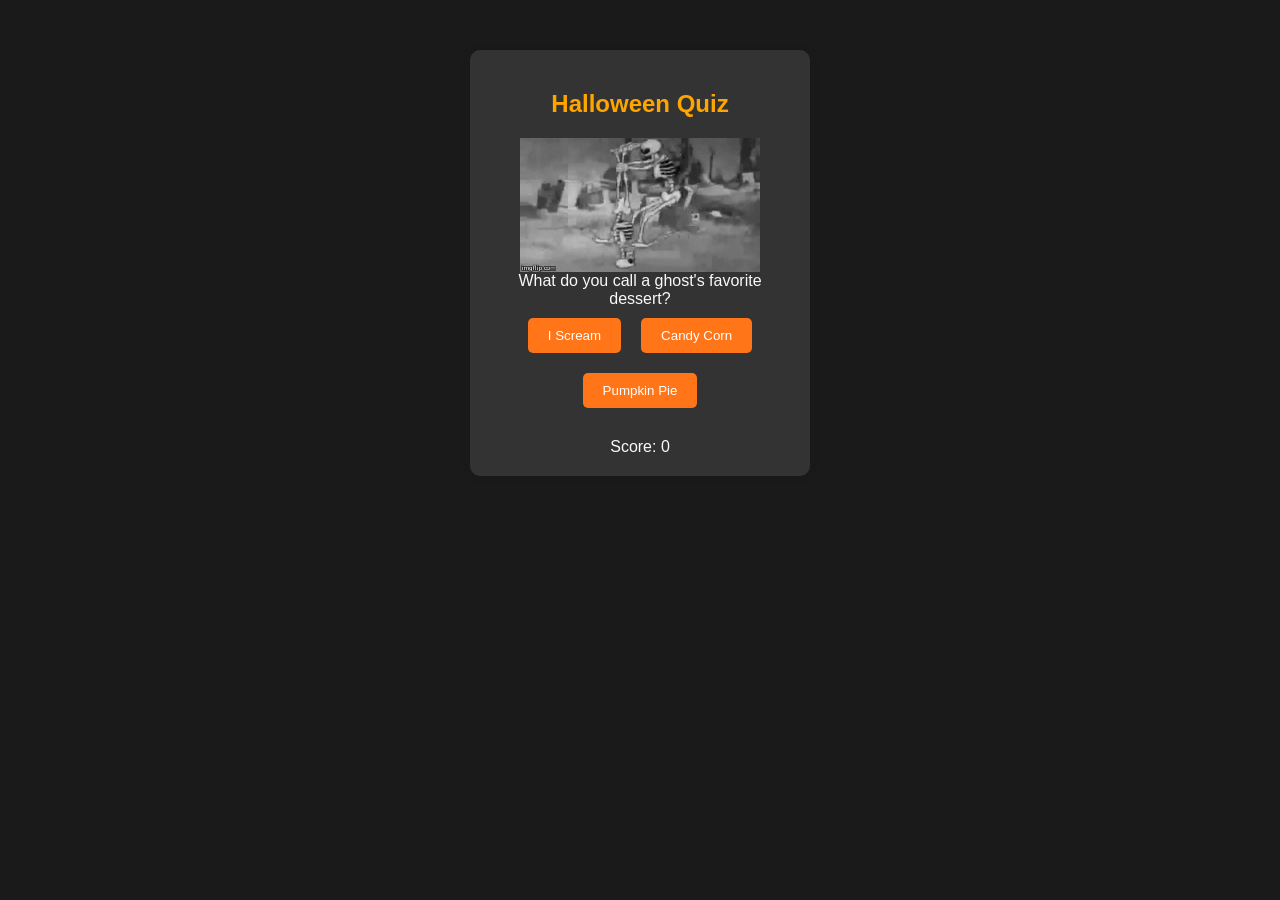
<file: fear/index.html>
<!DOCTYPE html>
<html lang="en">
<head>
    <meta charset="UTF-8">
    <meta name="viewport" content="width=device-width, initial-scale=1.0">
    <title>Halloween Quiz</title>
    <link rel="stylesheet" href="./CSS/styles.css">
</head>
<body>

    <!-- Seção de perguntas -->
    <section id="visivel">
        <div class="container">
            <h1>Halloween Quiz</h1>
            <img src="../img/skeleton.gif" alt="Halloween Imagem" class="center-image">
            <div class="question" id="question"></div>
            <div class="answers" id="answers"></div>
            <div class="result" id="result"></div>
            <button id="next" onclick="nextQuestion()">Next Question</button>
            
            <div class="score" id="score">Score: 0</div>
        </div>
    </section>

    <!-- Seção de erro (aparece quando o usuário erra) -->
    <section id="visivel2" style="display: none;">
        <div id="jumpscare" class="jumpscare"></div> <!-- Imagem de jumpscare -->
        <a href="menu.html">
            <button id="back">BACK</button>
        </a>
    </section>

    <!-- Áudio de jumpscare -->
    <div class="audio">
        <audio id="background-audio" src="../np3/loboSusto.mp3"></audio>
    </div>

    <script src="./JS/index.js"></script>
</body>
</html>
</file>
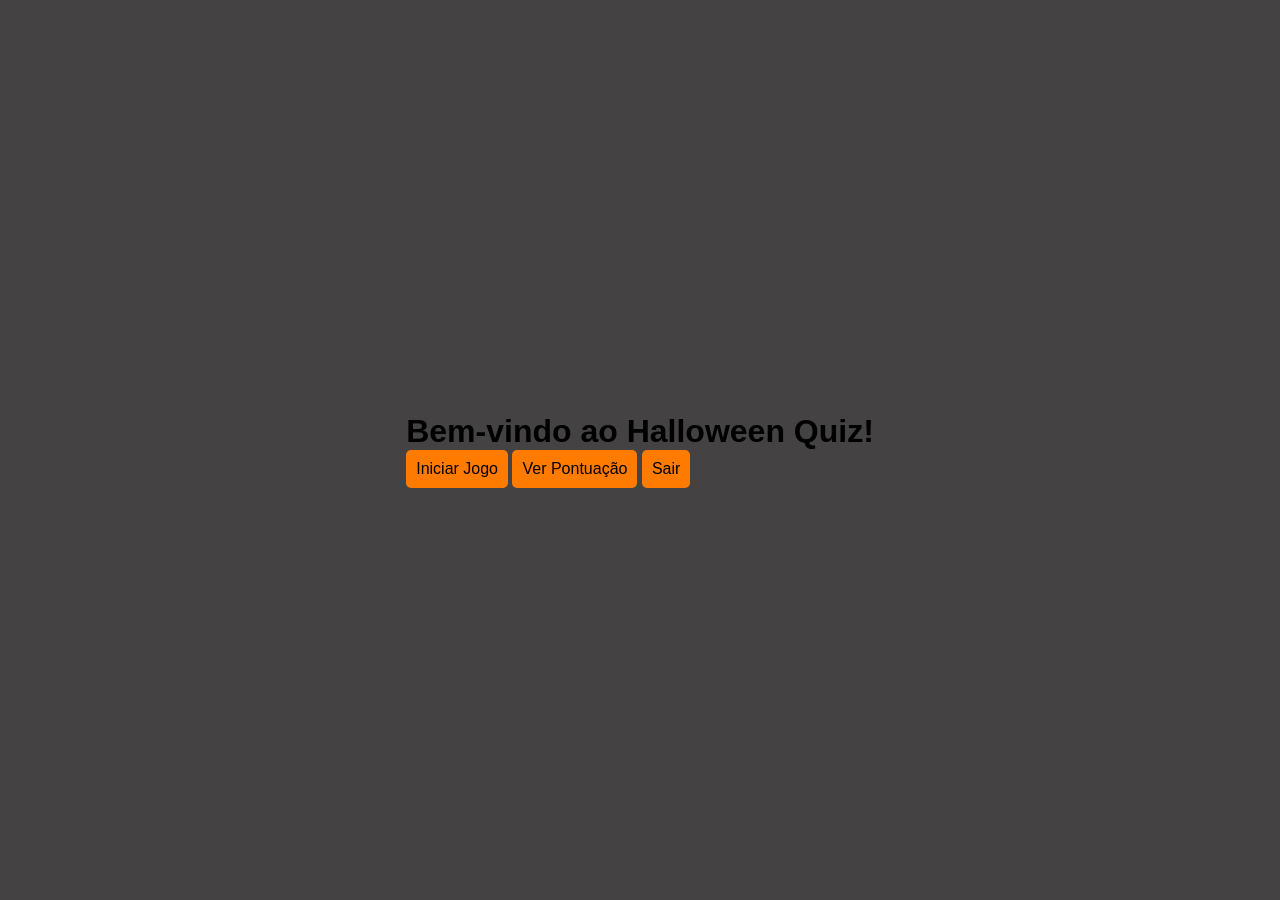
<file: fear/menu.html>
<!DOCTYPE html>
<html lang="pt-br">
<head>
    <meta charset="UTF-8">
    <meta name="viewport" content="width=device-width, initial-scale=1.0">
    <title>Menu do Jogo</title>
    <link rel="stylesheet" href="../fear/CSS/register.css">
</head>
<body>
    <div class="menu-container" id="menu">
        <h1>Bem-vindo ao Halloween Quiz!</h1>
        <div class="menu">
            <!-- Botão para Iniciar o Jogo -->
            <button id="start-btn" class="menu-btn">Iniciar Jogo</button>
            <a href="score.html">
                <button id="score-btn" class="menu-btn">Ver Pontuação</button>
            </a>
            <button id="logout-btn" class="menu-btn">Sair</button>
        </div>
    </div>

    <script>
        // Evento de clique para iniciar o jogo e redirecionar para index.html
        document.getElementById('start-btn').addEventListener('click', function() {
            window.location.href = 'index.html';  // Redireciona para a página do quiz
        });
    </script>
</body>
</html>
</file>
<file: fear/CSS/styles.css>
/* Estilos gerais do corpo */
body {
    background-color: #1a1a1a;
    color: #f9f9f9;
    font-family: 'Arial', sans-serif;
    text-align: center;
}

/* Estilo do botão de "back" (voltar) */
#back {
    display: none;
    position: absolute; /* Posicionamento absoluto */
    bottom: 20px; /* Ajuste a posição vertical */
    left: 50%; /* Centraliza horizontalmente */
    transform: translateX(-50%); /* Centraliza horizontalmente com precisão */
    padding: 10px 20px;
    background-color: #ff7518;
    color: white;
    border: none;
    border-radius: 5px;
    cursor: pointer;
    box-shadow: 0 0 10px rgba(0, 0, 0, 0.1);
    transition: background-color 0.3s;
}

#back:hover {
    background-color: #ff9933;
}

/* Classe para ocultar seções */
body.invisivel {
    display: none;
}

head.invisivel {
    display: none;
}

/* Estilo para a tela de jumpscare */
html.jumpscare {
    background-image: url("../../img/lobo.png"); /* Caminho para a imagem */
    background-size: cover;     
    background-position: center; 
    background-repeat: no-repeat;
    height: 100%;       
    overflow: hidden;      
}

/* Container das perguntas */
.container {
    margin: 50px auto;
    padding: 20px;
    border-radius: 10px;
    background-color: #333;
    width: 300px;
    box-shadow: 0 0 10px rgba(0, 0, 0, 0.1);
}

/* Estilo para a imagem central */
.center-image {
    display: flex;
    margin: 0 auto;
    width: 80%; 
    height: auto; 
}

/* Título das perguntas */
h1 {
    color: orange;
}

/* Estilo dos botões de resposta */
.answer-btn {
    background-color: #ff7518;
    color: white;
    border: none;
    padding: 10px 20px;
    margin: 10px;
    cursor: pointer;
    border-radius: 5px;
    transition: background-color 0.3s;
}

.answer-btn:hover {
    background-color: #ff9933;
}

/* Estilo da exibição da resposta correta/incorreta */
.result {
    margin-top: 20px;
    font-size: 1.2em;
}

/* Botão para a próxima questão */
#next {
    display: none;
    margin-top: 20px;
}
</file>
<file: fear/CSS/register.css>
* {
    margin: 0;
    padding: 0;
    box-sizing: border-box;
}

body {
    font-family: Arial, sans-serif;
    background-color: #444242;
    display: flex;
    justify-content: center;
    align-items: center;
    height: 100vh;
}

.container {
    background-color: black;
    padding: 20px;
    border-radius: 10px;
    box-shadow: 0 2px 10px rgba(0, 0, 0, 0.1);
    max-width: 400px;
    width: 100%;
}

h2 {
    text-align: center;
    color: #f8f4f4;
    margin-bottom: 20px;
}

form {
    display: flex;
    flex-direction: column;
}

label {
    margin-bottom: 5px;
    color: #ff7b00;
    font-weight: bold;
}

input {
    margin-bottom: 15px;
    padding: 10px;
    border: 1px solid #f8f4f4;
    border-radius: 5px;
    font-size: 16px;
}

button {
    padding: 10px;
    background-color: #ff7b00;
    color: black;
    border: none;
    border-radius: 5px;
    font-size: 16px;
    cursor: pointer;
}

.button-container {
    display: flex;
    justify-content: space-between;
    margin-top: 15px; 
}

button:hover {
    background-color: #ff7b00;
}

p {
    text-align: center;
    color: #f8f4f4;
    margin-top: 10px;
}

a {
    color: #ff7b00;
    text-decoration: none;
}

a:hover {
    text-decoration: underline;
}

#message {
    margin-top: 15px;
    color: red;
    text-align: center;
}
</file>
